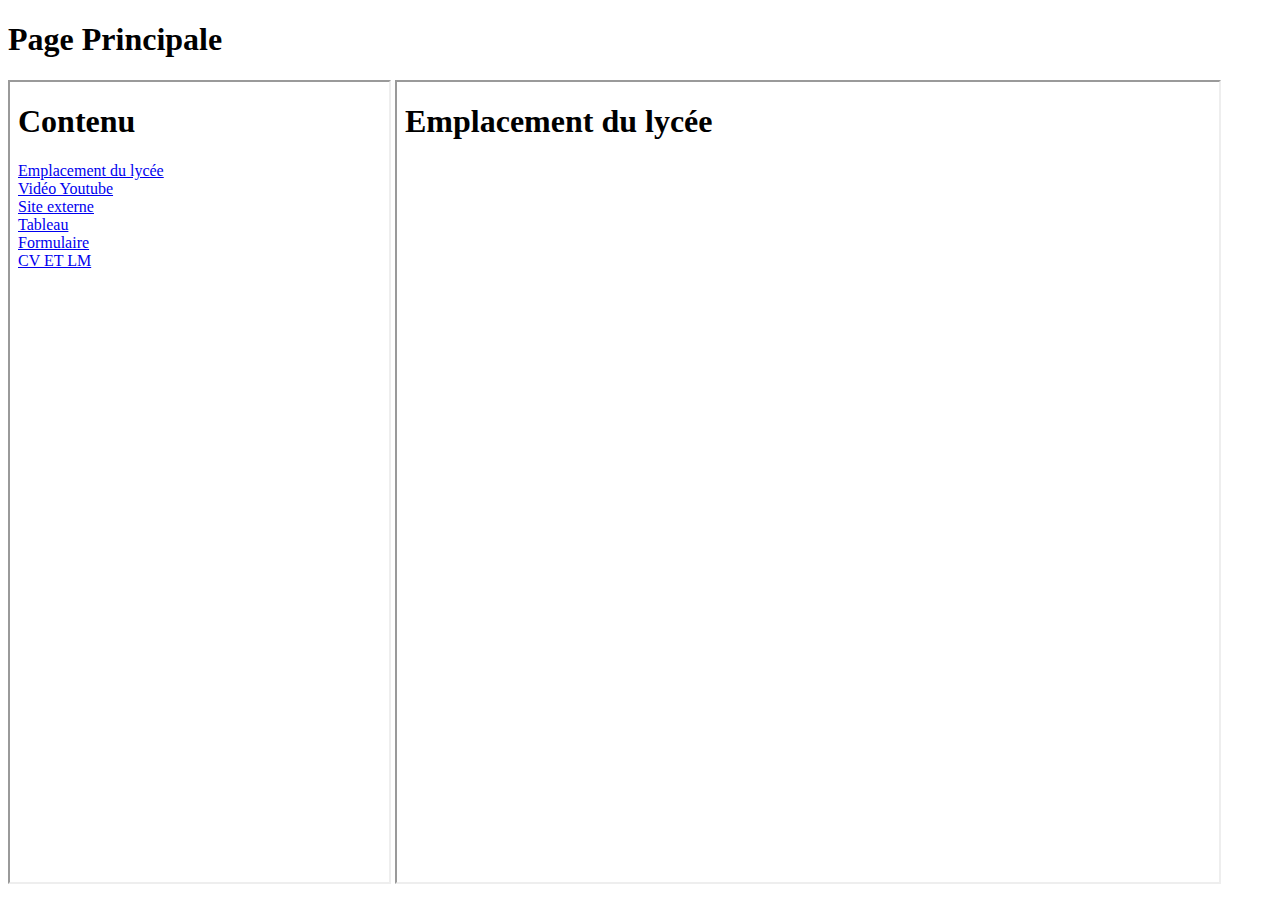
<file: mission2/index.html>
<!DOCTYPE html>
<html lang="en">
<head>
    <meta charset="UTF-8">
    <meta name="viewport" content="width=device-width, initial-scale=1.0">
    <title>Index</title>
</head>
<body>
    <h1>Page Principale</h1>
    <iframe src="sommaire.html" name="f1" width="30%" height="800"></iframe>
    <iframe src="page2.html" name="f2" width="65%" height="800"></iframe>
</body>
</html>
</file>
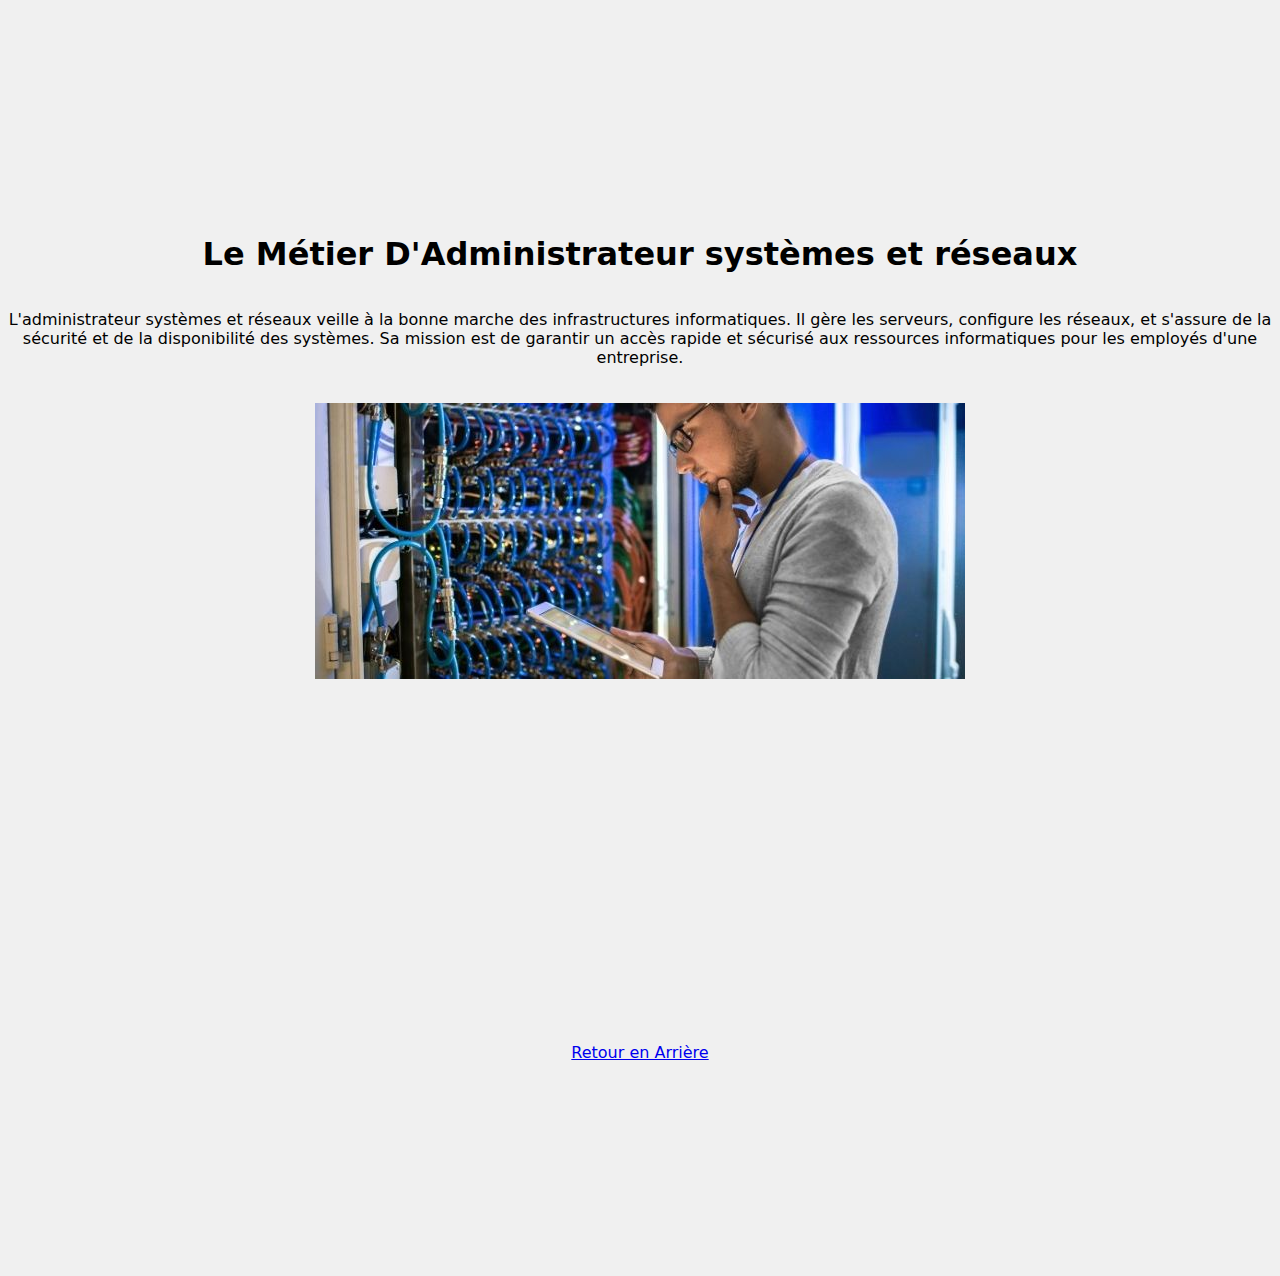
<file: AS.html>
<!DOCTYPE html>
<html lang="en">
<head>
    <meta charset="UTF-8">
    <meta name="viewport" content="width=device-width, initial-scale=1.0">
    <title>Administrateur Systèmes et Réseaux</title>
    <link rel="stylesheet" href="AS.css">
</head>
<body>
    <h1>Le Métier D'Administrateur systèmes et réseaux</h1>
    <p>L'administrateur systèmes et réseaux veille à la bonne marche des infrastructures informatiques. Il gère les serveurs, configure les réseaux, et s'assure de la sécurité et de la disponibilité des systèmes. Sa mission est de garantir un accès rapide et sécurisé aux ressources informatiques pour les employés d'une entreprise.</p>
    <img src="AS.jpg" class="image">
    <br>

    <iframe width="560" height="315" src="https://www.youtube.com/embed/bkQ1jTbxof8?si=HyXk3KElM-vfx72X" title="YouTube video player" frameborder="0" allow="accelerometer; autoplay; clipboard-write; encrypted-media; gyroscope; picture-in-picture; web-share" referrerpolicy="strict-origin-when-cross-origin" allowfullscreen></iframe>
    <a href="tp1.html" target="_blank" class="lien">Retour en Arrière</a>
</body>
</html>
</file>
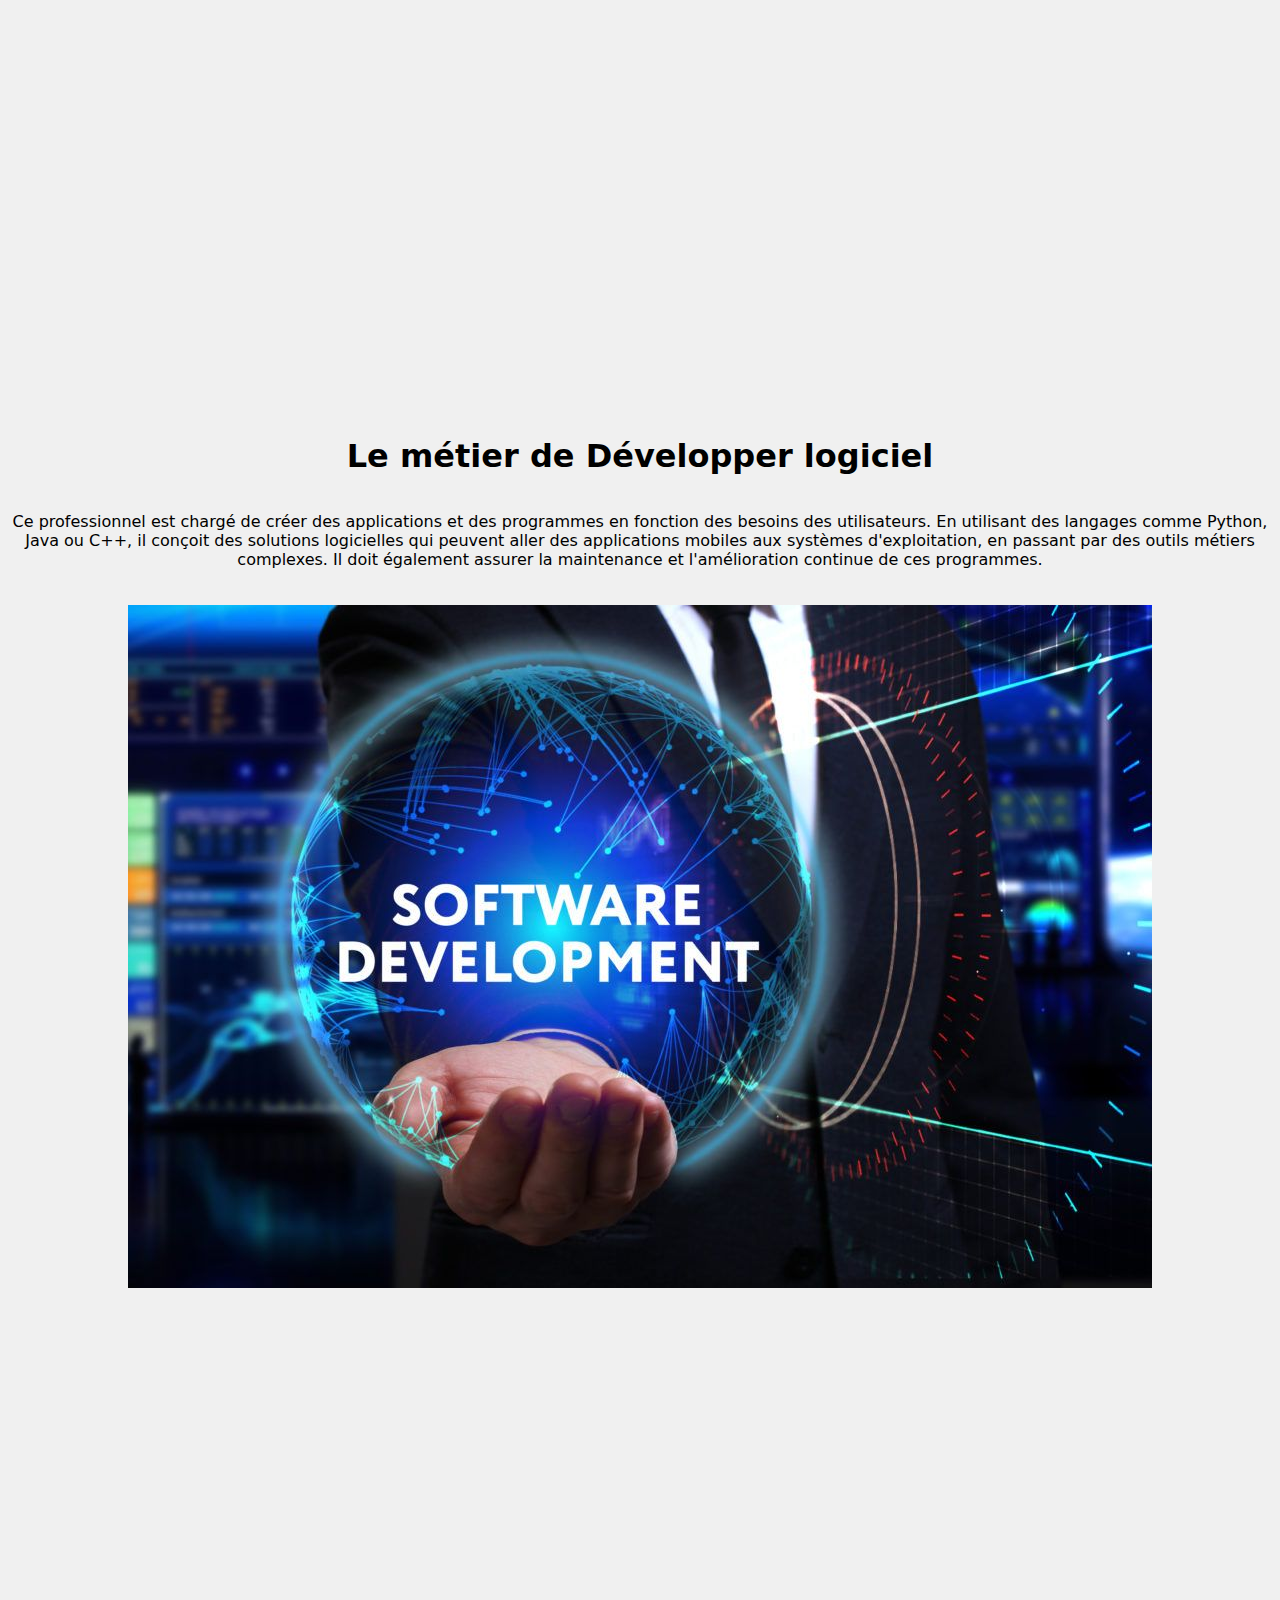
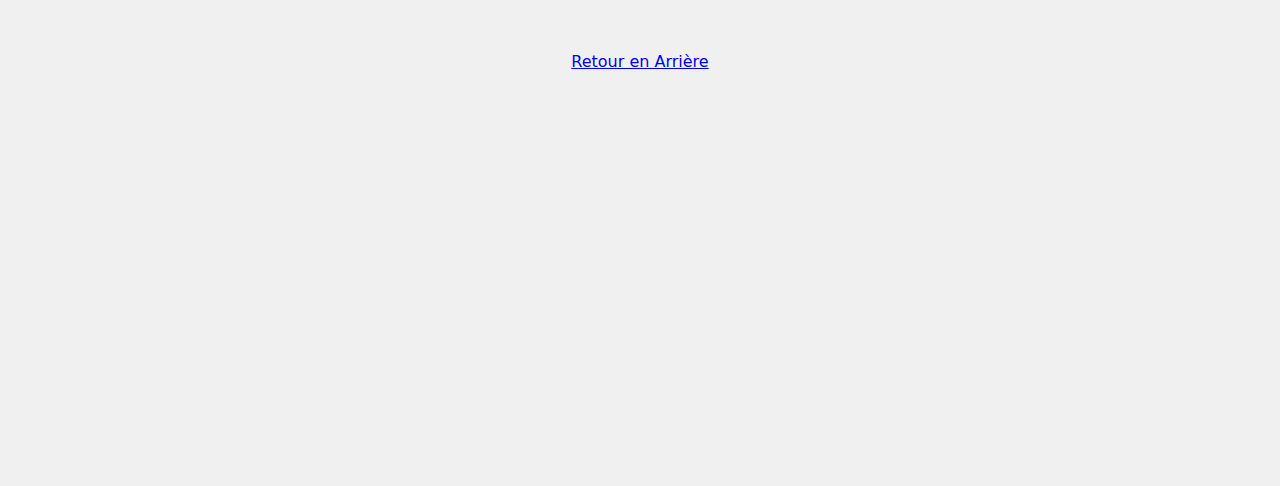
<file: DL.html>
<!DOCTYPE html>
<html lang="en">
<head>
    <meta charset="UTF-8">
    <meta name="viewport" content="width=device-width, initial-scale=1.0">
    <title>Document</title>
    <link rel="stylesheet" href="DL.css">
</head>
<body>
<h1 class="titre">Le métier de Développer logiciel</h1>
    <p>Ce professionnel est chargé de créer des applications et des programmes en fonction des besoins des utilisateurs. En utilisant des langages comme Python, Java ou C++, il conçoit des solutions logicielles qui peuvent aller des applications mobiles aux systèmes d'exploitation, en passant par des outils métiers complexes. Il doit également assurer la maintenance et l'amélioration continue de ces programmes.</p>
    <img src="DL1.jpg" class="image">
    <br>

    <iframe width="560" height="315" src="https://www.youtube.com/embed/vjbpBglv4vM?si=0_Ny_2QOit8W4gYi" title="YouTube video player" frameborder="0" allow="accelerometer; autoplay; clipboard-write; encrypted-media; gyroscope; picture-in-picture; web-share" referrerpolicy="strict-origin-when-cross-origin" allowfullscreen></iframe>
    <a href="tp1.html" target="_blank" class="lien">Retour en Arrière</a>
</body>
</html>
</file>
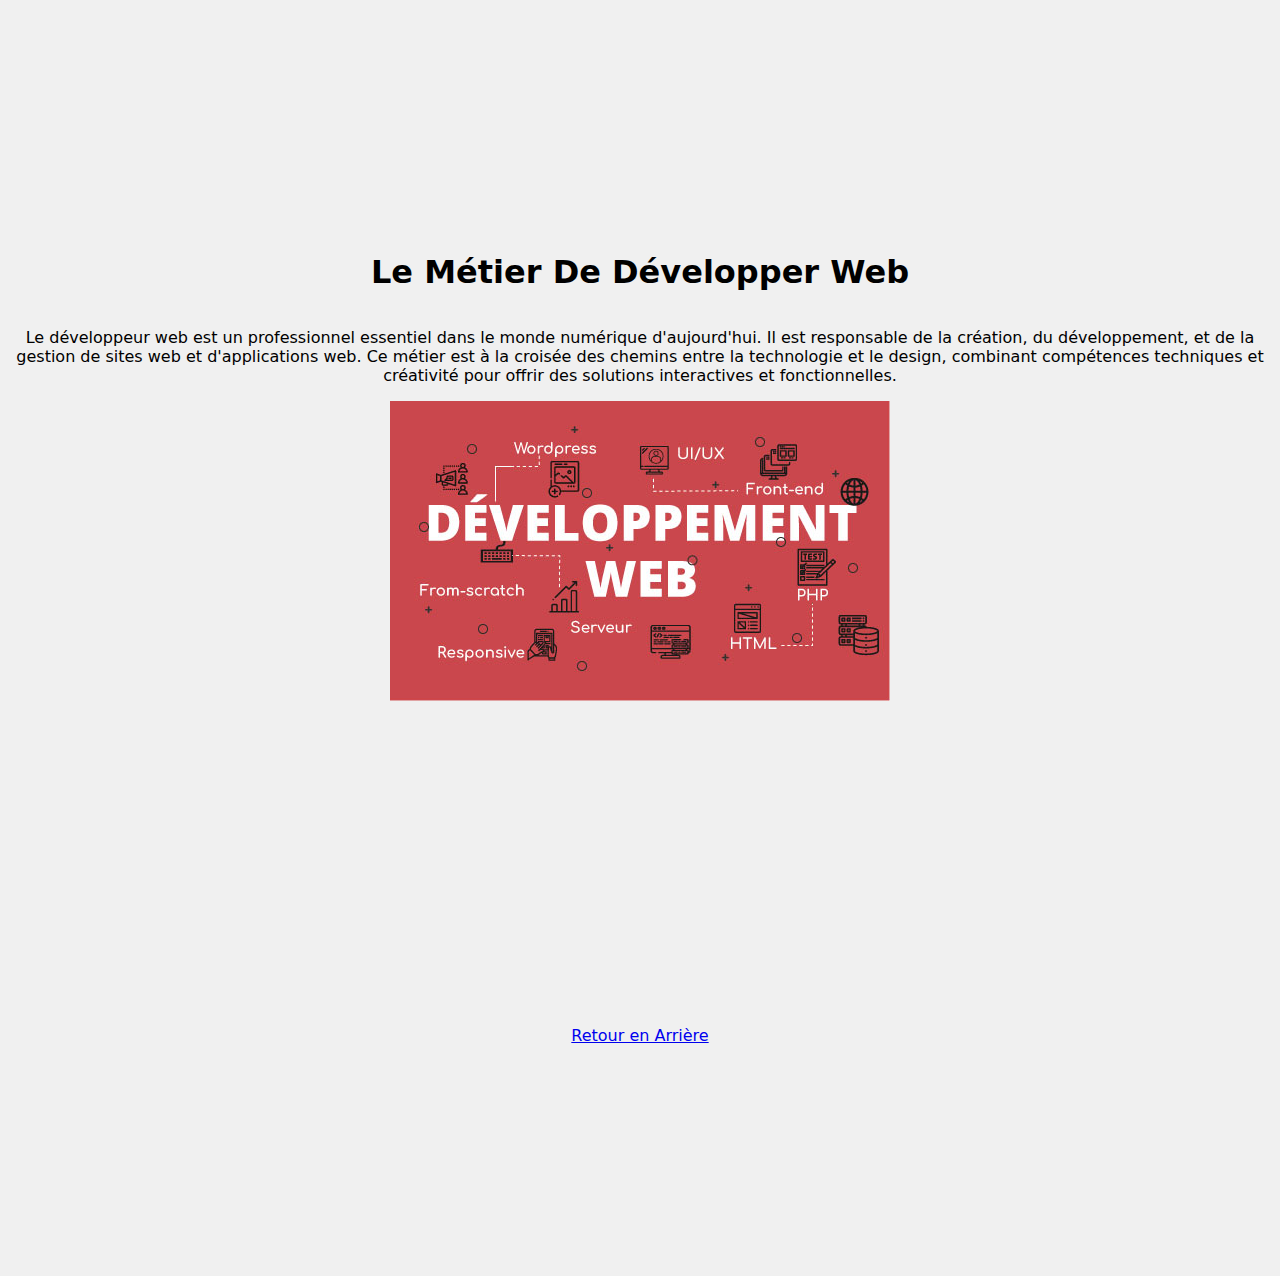
<file: DW.html>
<!DOCTYPE html>
<html lang="en">
<head>
    <meta charset="UTF-8">
    <meta name="viewport" content="width=device-width, initial-scale=1.0">
    <title>Développer Web</title>
    <link rel="stylesheet" href="DW.css">
</head>
<body>

    <h1>Le Métier De Développer Web</h1>
    <p>Le développeur web est un professionnel essentiel dans le monde numérique d'aujourd'hui. Il est responsable de la création, du développement, et de la gestion de sites web et d'applications web. Ce métier est à la croisée des chemins entre la technologie et le design, combinant compétences techniques et créativité pour offrir des solutions interactives et fonctionnelles.</p>
    
    <img src="DW.jpg">
    <iframe width="560" height="315" src="https://www.youtube.com/embed/gOayFURNBbg?si=56B397MtCXxvrogW" title="YouTube video player" frameborder="0" allow="accelerometer; autoplay; clipboard-write; encrypted-media; gyroscope; picture-in-picture; web-share" referrerpolicy="strict-origin-when-cross-origin" allowfullscreen></iframe>
    
    <a href="tp1.html" target="_blank" class="lien">Retour en Arrière</a>
</body>
</html>
</file>
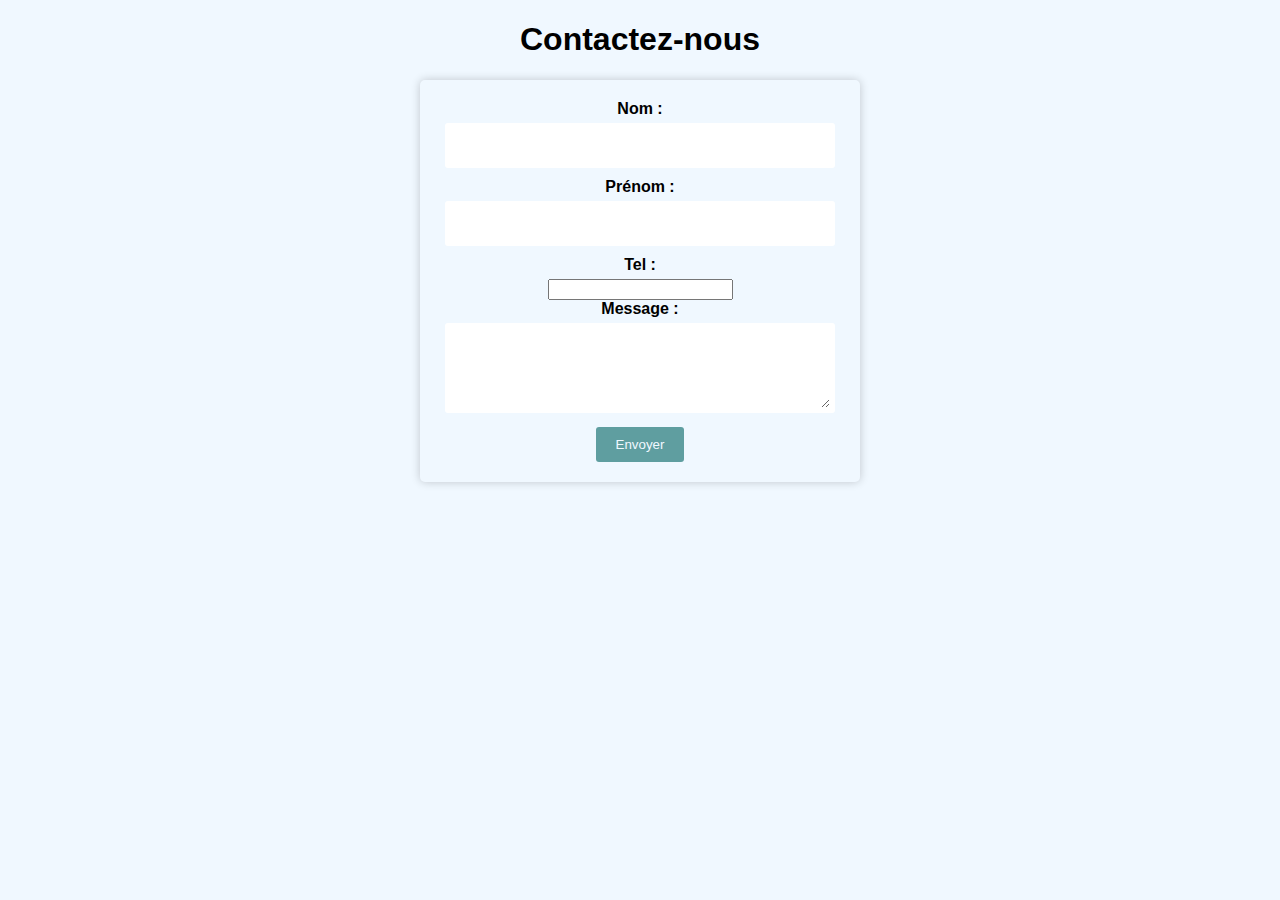
<file: formulaire.html>
<!DOCTYPE html>
<html lang="en">
<head>
    <meta charset="UTF-8">
    <meta name="viewport" content="width=device-width, initial-scale=1.0">
    <title>formulaire</title>
    <link rel="stylesheet" href="formulaire1.css">
</head>
<body>

    <h1>Contactez-nous</h1>
    <form action="#" method="post">
        <label for="nom">Nom : </label>
        <input type="text" id="nom" name="nom" required>

        <label for="prenom">Prénom : </label>
        <input type="text" id="prenom" name="prenom" required>

        <label for="tel">Tel : </label>
        <input type="number" id="tel" name="tel" required>

        <label for="message">Message :  </label>
        <textarea rows="4" required></textarea>

        <input type="submit" value="Envoyer">
    </form>
    
</body>
</html>
</file>
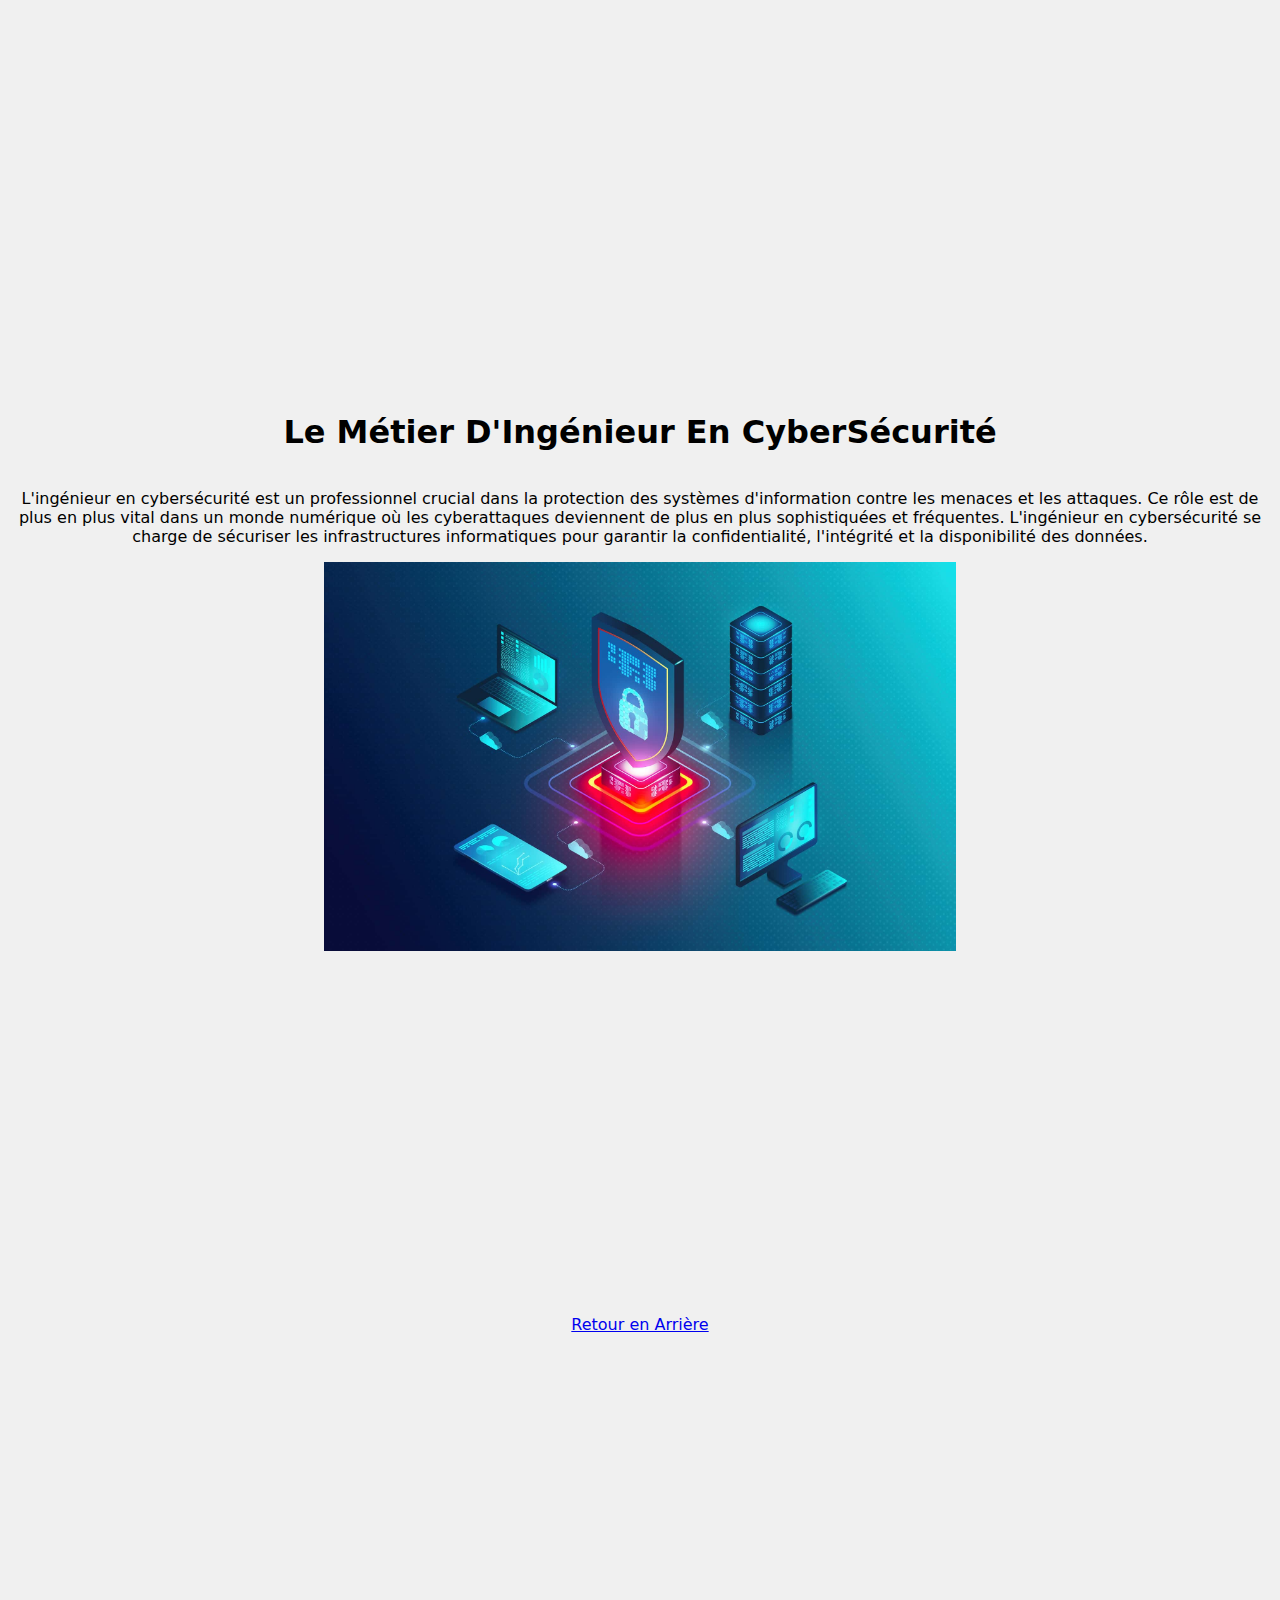
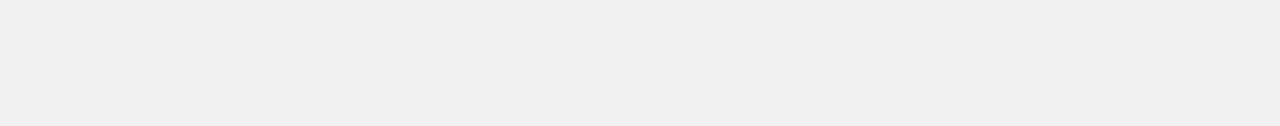
<file: IC.html>
<!DOCTYPE html>
<html lang="en">
<head>
    <meta charset="UTF-8">
    <meta name="viewport" content="width=device-width, initial-scale=1.0">
    <title>Ingénieur</title>
    <link rel="stylesheet" href="IC.css">
</head>
<body>
    <h1>Le Métier D'Ingénieur En CyberSécurité</h1>
    <p>L'ingénieur en cybersécurité est un professionnel crucial dans la protection des systèmes d'information contre les menaces et les attaques. Ce rôle est de plus en plus vital dans un monde numérique où les cyberattaques deviennent de plus en plus sophistiquées et fréquentes. L'ingénieur en cybersécurité se charge de sécuriser les infrastructures informatiques pour garantir la confidentialité, l'intégrité et la disponibilité des données.</p>
    <img src="IC1.jpg" class="image">
    <br>
    <iframe width="560" height="315" src="https://www.youtube.com/embed/VLr0mTzYfRE?si=KyqqXiKuqTE-BznD" title="YouTube video player" frameborder="0" allow="accelerometer; autoplay; clipboard-write; encrypted-media; gyroscope; picture-in-picture; web-share" referrerpolicy="strict-origin-when-cross-origin" allowfullscreen></iframe>
    <a href="tp1.html" target="_blank" class="lien">Retour en Arrière</a>
</body>
</html>
</file>
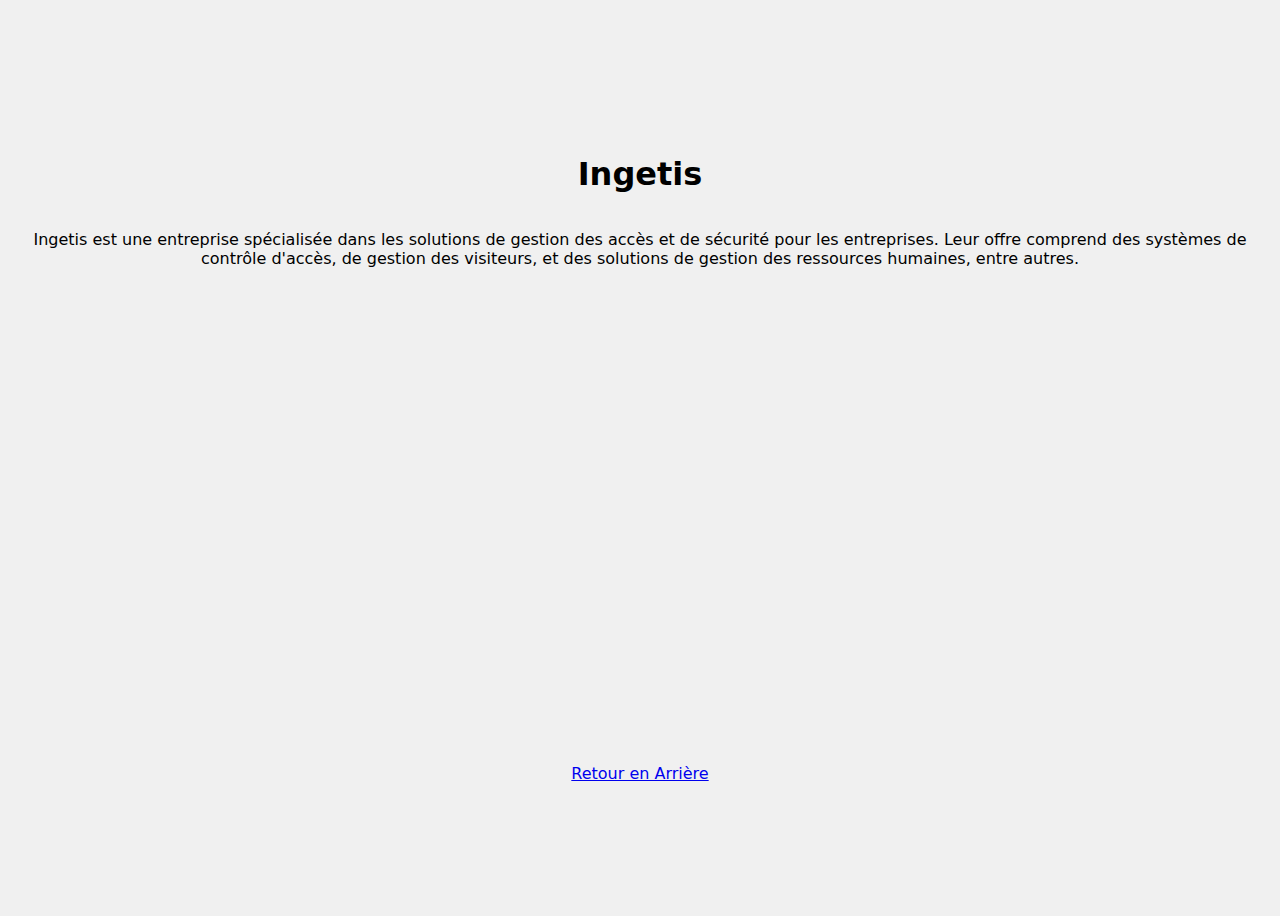
<file: ingetis.html>
<!DOCTYPE html>
<html lang="en">
<head>
    <meta charset="UTF-8">
    <meta name="viewport" content="width=device-width, initial-scale=1.0">
    <title>Ingetis</title>
    <link rel="stylesheet" href="ingetis.css">
</head>
<body>
    <h1>Ingetis</h1>
    <p>Ingetis est une entreprise spécialisée dans les solutions de gestion des accès et de sécurité pour les entreprises. Leur offre comprend des systèmes de contrôle d'accès, de gestion des visiteurs, et des solutions de gestion des ressources humaines, entre autres.</p>

    <iframe src="https://www.google.com/maps/embed?pb=!1m18!1m12!1m3!1d2625.8387697747053!2d2.342940800000012!3d48.84221400000001!2m3!1f0!2f0!3f0!3m2!1i1024!2i768!4f13.1!3m3!1m2!1s0x47e6721cc9189b8b%3A0x6207b0c22616df2c!2sINGETIS%20Paris!5e0!3m2!1sfr!2sfr!4v1726148773959!5m2!1sfr!2sfr" width="600" height="450" style="border:0;" allowfullscreen="" loading="lazy" referrerpolicy="no-referrer-when-downgrade"></iframe>
<a href="tp1.html" target="_blank" class="lien">Retour en Arrière</a>
            
</body>
</html>
</file>
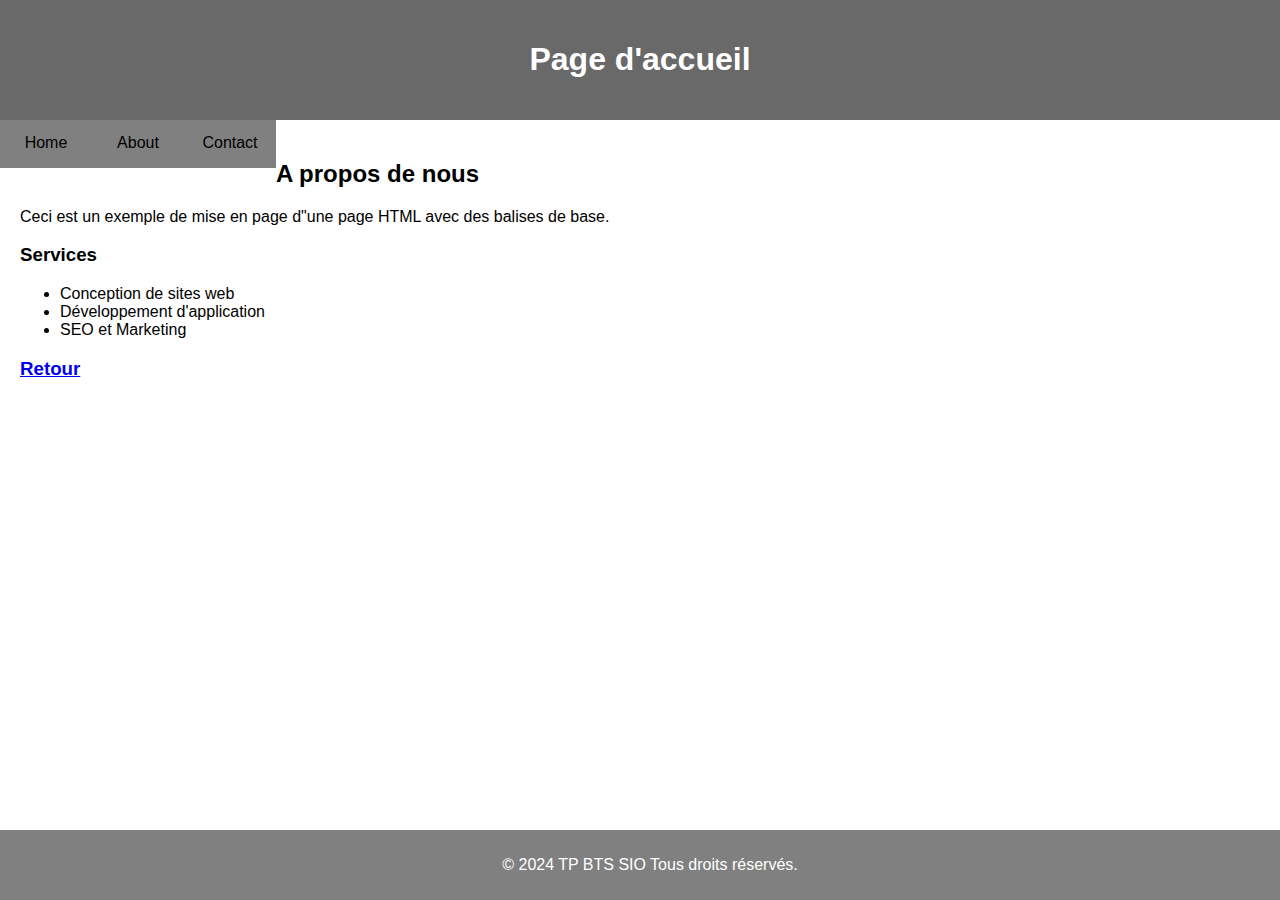
<file: structure.html>
<!DOCTYPE html>
<html lang="en">
<head>
    <meta charset="UTF-8">
    <meta name="viewport" content="width=device-width, initial-scale=1.0">
    <title>TP3</title>
<link rel="stylesheet" href="tp3.css">
</head>
<body>
    <header>
        <h1>Page d'accueil</h1>
    </header>
    <nav>
<a href="#home">Home</a>
<a href="#about">About</a>
<a href="#contact">Contact</a>
    </nav>

<section>
<h2>A propos de nous</h2>
<p> Ceci est un exemple de mise en page d"une page HTML avec des balises de base.</p>
<h3>Services</h3>
<ul>
    <li>Conception de sites web</li>
    <li>Développement d'application</li>
    <li>SEO et Marketing</li>
</ul>
<h3><a href="index.html">Retour</a></h3>
</section>

<footer>
    <p>&copy 2024 TP BTS SIO Tous droits réservés.</p>
</footer>
</body>
</html>
</file>
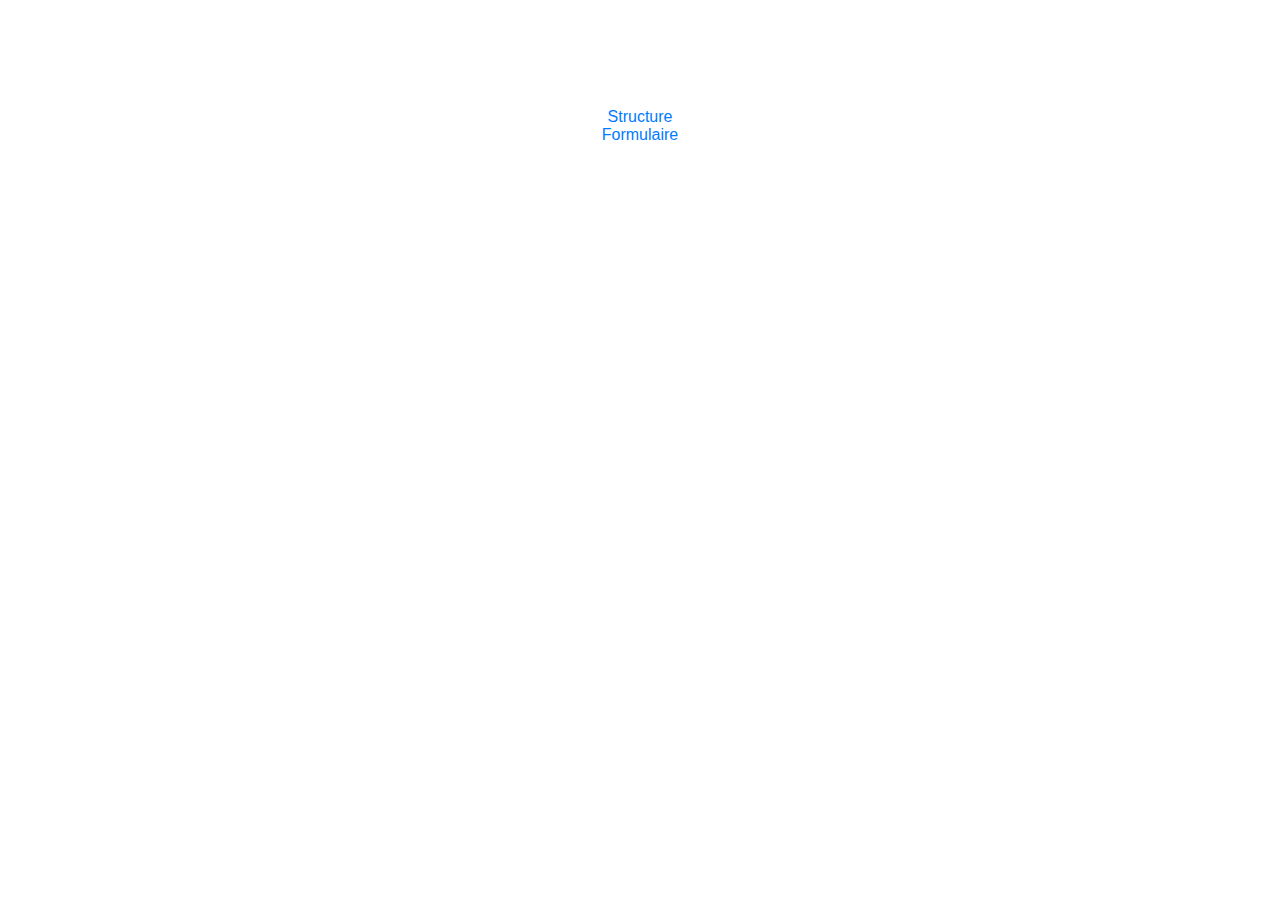
<file: TP3.html>
<!DOCTYPE html>
<html lang="en">
<head>
    <meta charset="UTF-8">
    <meta name="viewport" content="width=device-width, initial-scale=1.0">
    <title>TP3</title>
    <link rel="stylesheet" href="style.css">
</head>
<body><br>
    <br>
    <br>
    <br>
    <br>
    <br>
    
    <a href="structure.html" class="exercice">Structure</a>
    <br>
    <a href="formulaire.html"class="exercice">Formulaire</a>
</body>
</html>
</file>
<file: AS.css>
body {
    display: flex;
    flex-direction: column;
    align-items: center; /* Centre horizontalement */
    justify-content: center; /* Centre verticalement (optionnel) */
    height: 140vh; /* Prend toute la hauteur de la fenêtre */
     /* Supprime les marges par défaut */
    background: #f0f0f0; /* Couleur de fond légère */
    text-align: center; /* Centre le texte à l'intérieur des éléments */
    font-family: system-ui, -apple-system, BlinkMacSystemFont, 'Segoe UI', Roboto, Oxygen, Ubuntu, Cantarell, 'Open Sans', 'Helvetica Neue', sans-serif;
}

img.image {
    max-width: 100%; /* S'assure que l'image ne dépasse pas la largeur du conteneur */
    height: auto; /* Maintient le ratio de l'image */
    margin: 20px 0; /* Ajoute de l'espace autour de l'image */
}

iframe {
  width:52%;   /* S'assure que l'iframe ne dépasse pas la largeur du conteneur */
  margin-bottom: 10px ; /* Maintient le ratio de l'iframe */
     ; /* Ajoute de l'espace autour de l'iframe */
}
</file>
<file: DL.css>
body {
    display: flex;
    flex-direction: column;
    align-items: center; 
    justify-content: center; 
    height: 230vh; 
    font-family: system-ui, -apple-system, BlinkMacSystemFont, 'Segoe UI', Roboto, Oxygen, Ubuntu, Cantarell, 'Open Sans', 'Helvetica Neue', sans-serif;
    background: #f0f0f0;
    text-align: center; 
}

img.image {
    max-width: 100%; 
    margin: 20px 0; 
}

iframe {
  width:50%;   
  margin-bottom: 10px 
}
</file>
<file: DW.css>
body {
    display: flex;
    flex-direction: column;
    align-items: center; 
    justify-content: center; 
    height: 140vh;
    font-family: system-ui, -apple-system, BlinkMacSystemFont, 'Segoe UI', Roboto, Oxygen, Ubuntu, Cantarell, 'Open Sans', 'Helvetica Neue', sans-serif;
    background: #f0f0f0; 
    text-align: center; 
}

img.image {
    max-width: 100%; 
    height: auto;
    margin: 20px 0;
}

iframe {
  width:50%;  
  margin-bottom: 10px 
    
}
</file>
<file: formulaire1.css>
body {
    font-family: Arial, Helvetica, sans-serif;
    background-color: aliceblue;
    margin: 0;
    padding: 0;
    text-align: center;
}

h1 {
    color: black;

}

form {
    background-color: aliceblue;
    max-width: 400px;
    margin: 0 auto;
    padding: 20px;
    border-radius: 5px;
    box-shadow: 0 0 10px rgba(0, 0, 0, 0.2);
}

label {
     display: block;
     margin-bottom: 5px;
     font-weight: bold;
}

input[type="text"], input[type="email"], textarea {
    width: 90%;
    padding:10px;
    margin-bottom: 10px;
    border:5px solid white;
    border-radius:3px;

}

input[type="submit"]{
    background-color: cadetblue;
    color: aliceblue;
    border: none;
    padding:10px 20px;
    border-radius: 3px;
    cursor: pointer;

}

input[type="submit"]:hover {
    background-color: brown;
    color: blanchedalmond;
}
</file>
<file: IC.css>
body {
    display: flex;
    flex-direction: column;
    align-items: center;
    justify-content: center; 
    height: 190vh; 
    background: #f0f0f0; 
    text-align: center; 
    font-family: system-ui, -apple-system, BlinkMacSystemFont, 'Segoe UI', Roboto, Oxygen, Ubuntu, Cantarell, 'Open Sans', 'Helvetica Neue', sans-serif;
}

.image{
    width:50%;
    
}

iframe {
  width:50%;   
  margin-top:20px;
  margin-bottom: 10px  
}
</file>
<file: ingetis.css>
body {
    display: flex;
    flex-direction: column;
    align-items: center;
    justify-content: center; 
    height: 100vh; 
    background: #f0f0f0; 
    text-align: center; 
    font-family: system-ui, -apple-system, BlinkMacSystemFont, 'Segoe UI', Roboto, Oxygen, Ubuntu, Cantarell, 'Open Sans', 'Helvetica Neue', sans-serif;
}

.image{
    width:0%;
    
}

iframe {
  width:50%;   
  margin-top:20px;
  margin-bottom: 10px  
}
</file>
<file: tp3.css>
body {
    font-family: Arial, sans-serif;
    margin: 0;
    padding: 0;
}

header {
    background-color: dimgray;
    color: white;
    text-align: center;
    padding: 20px;
}

nav {
    background-color: gray;
}

nav a {
    float: left;
    display: block;
    color: black;
    background-color: gray;
    width: 60px;
    height: 20px;
    text-align: center;
    padding: 14px 16px;
    text-decoration: none;
}

nav a:hover {
    background-color: azure;
    color: black;

}

section {
    padding: 20px;
}

footer {
    background-color: gray;
    color: white;
    text-align: center;
    padding: 10px;
    position: fixed;
    bottom: 0;
    width: 100%;
}
</file>
<file: style.css>
body {
    font-family: Arial, sans-serif;
    text-align: center;
    margin: 0;
    padding: 0;
}


header {
    margin: 20px 0;
}


nav ul {
    list-style-type: none;
    padding: 0;
}

nav ul li {
    display: inline;
    margin: 0 10px;
}


.exercice {
    text-decoration: none;
    color: #007BFF;
    text-decoration: none;
}

.exercice:hover {
    text-decoration: underline;
}


footer {
    margin: 20px 0;
}
</file>
